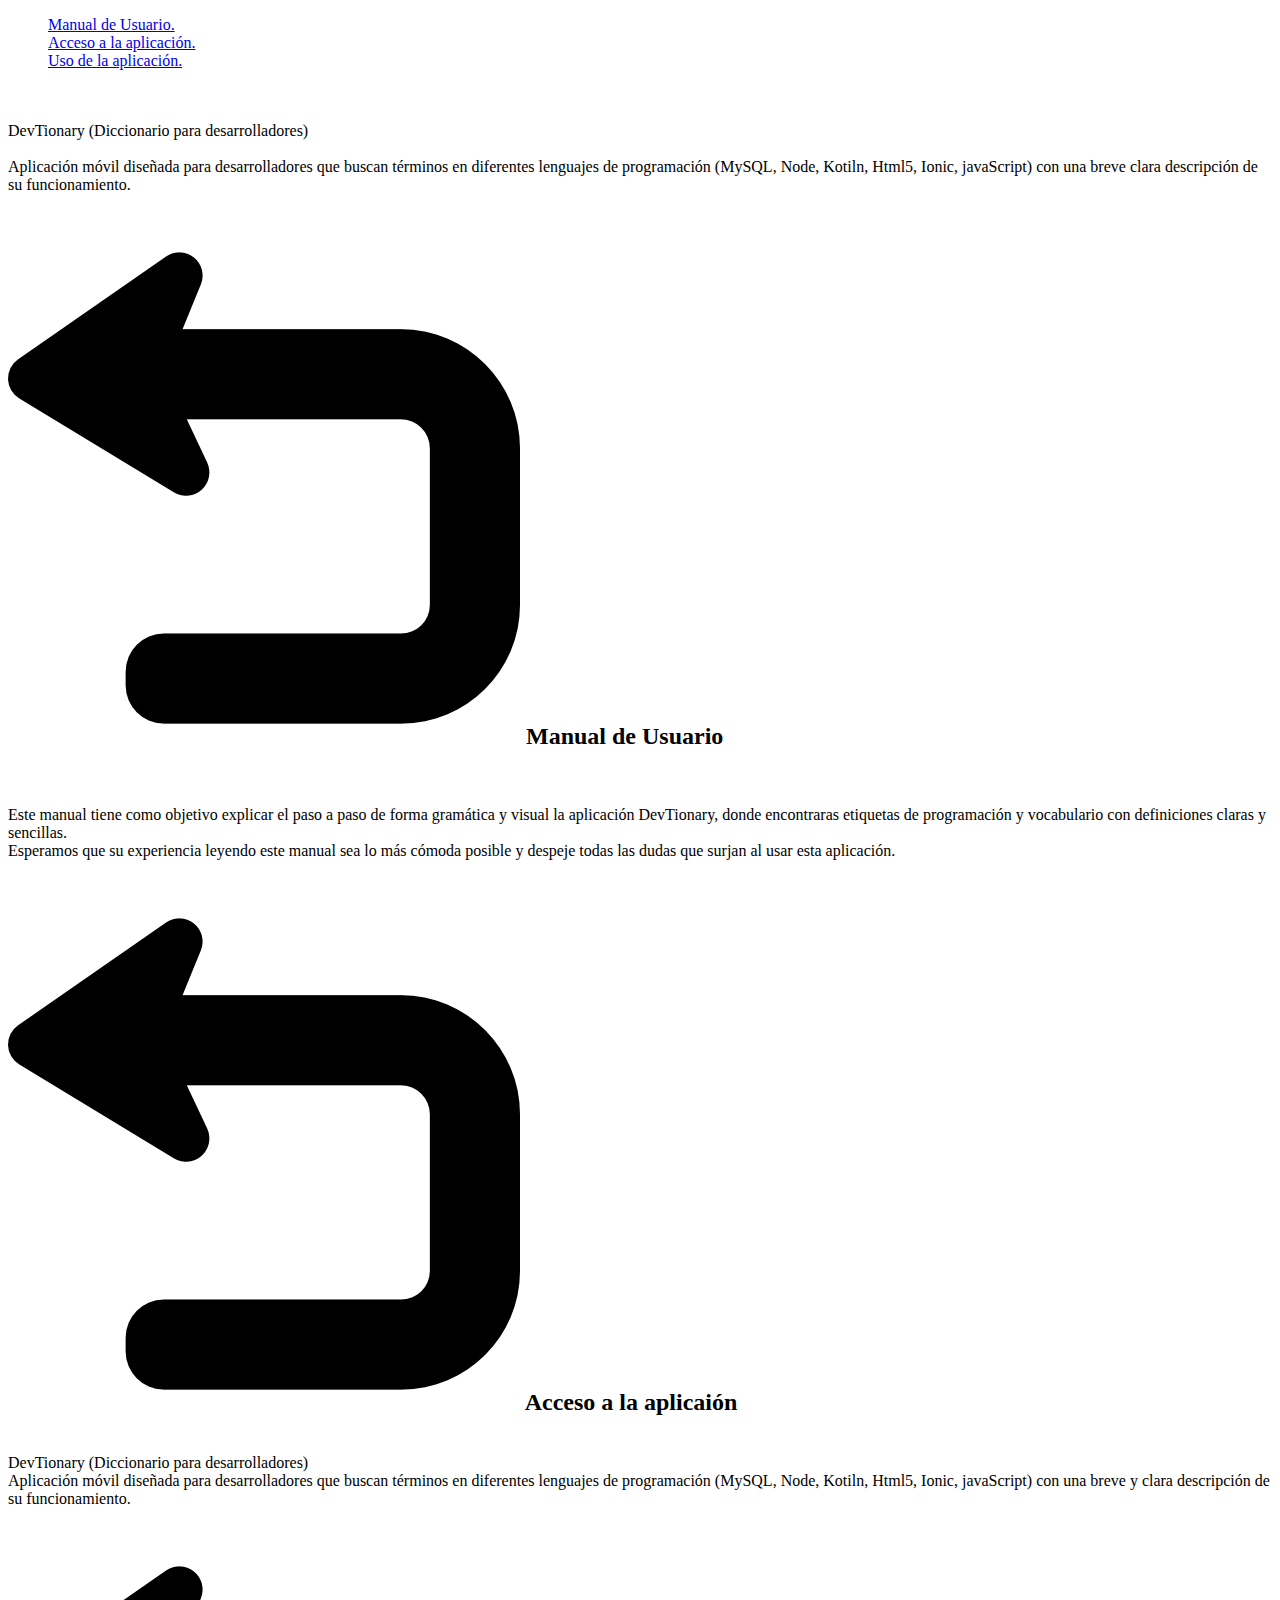
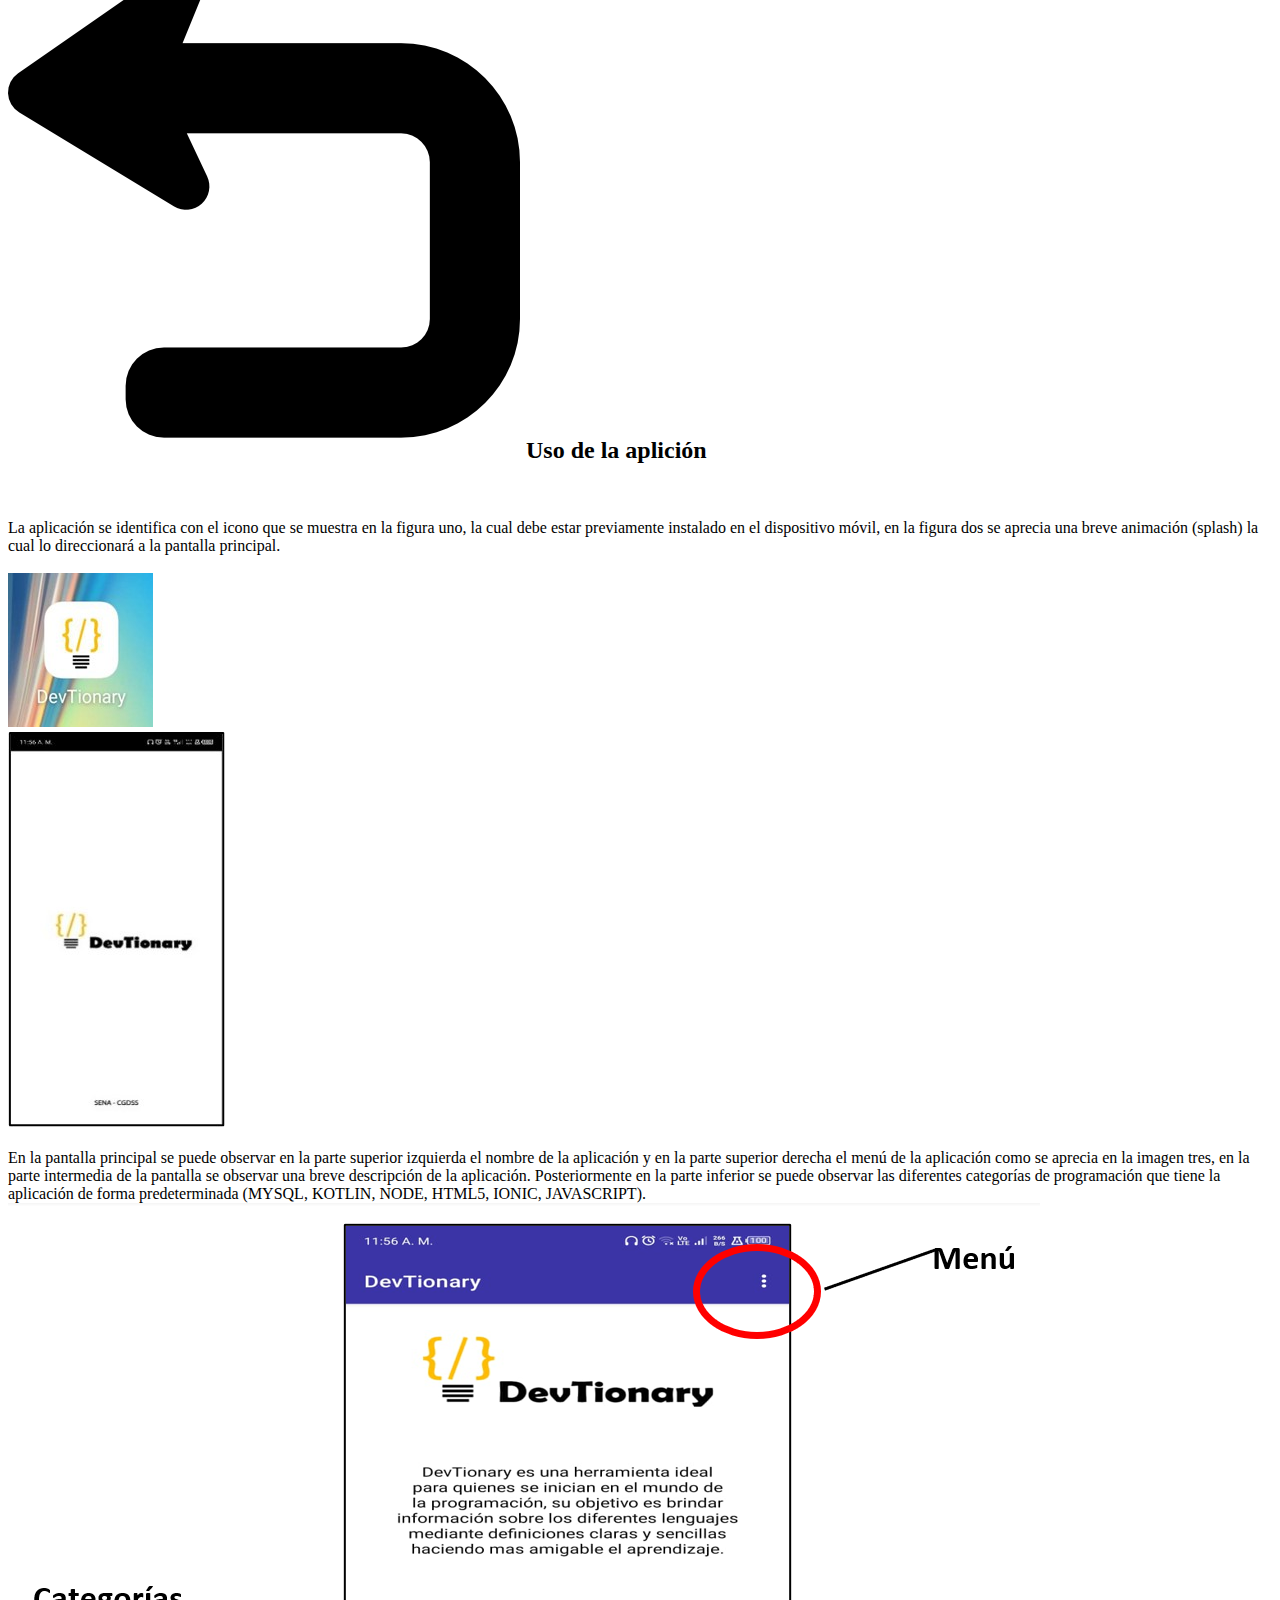
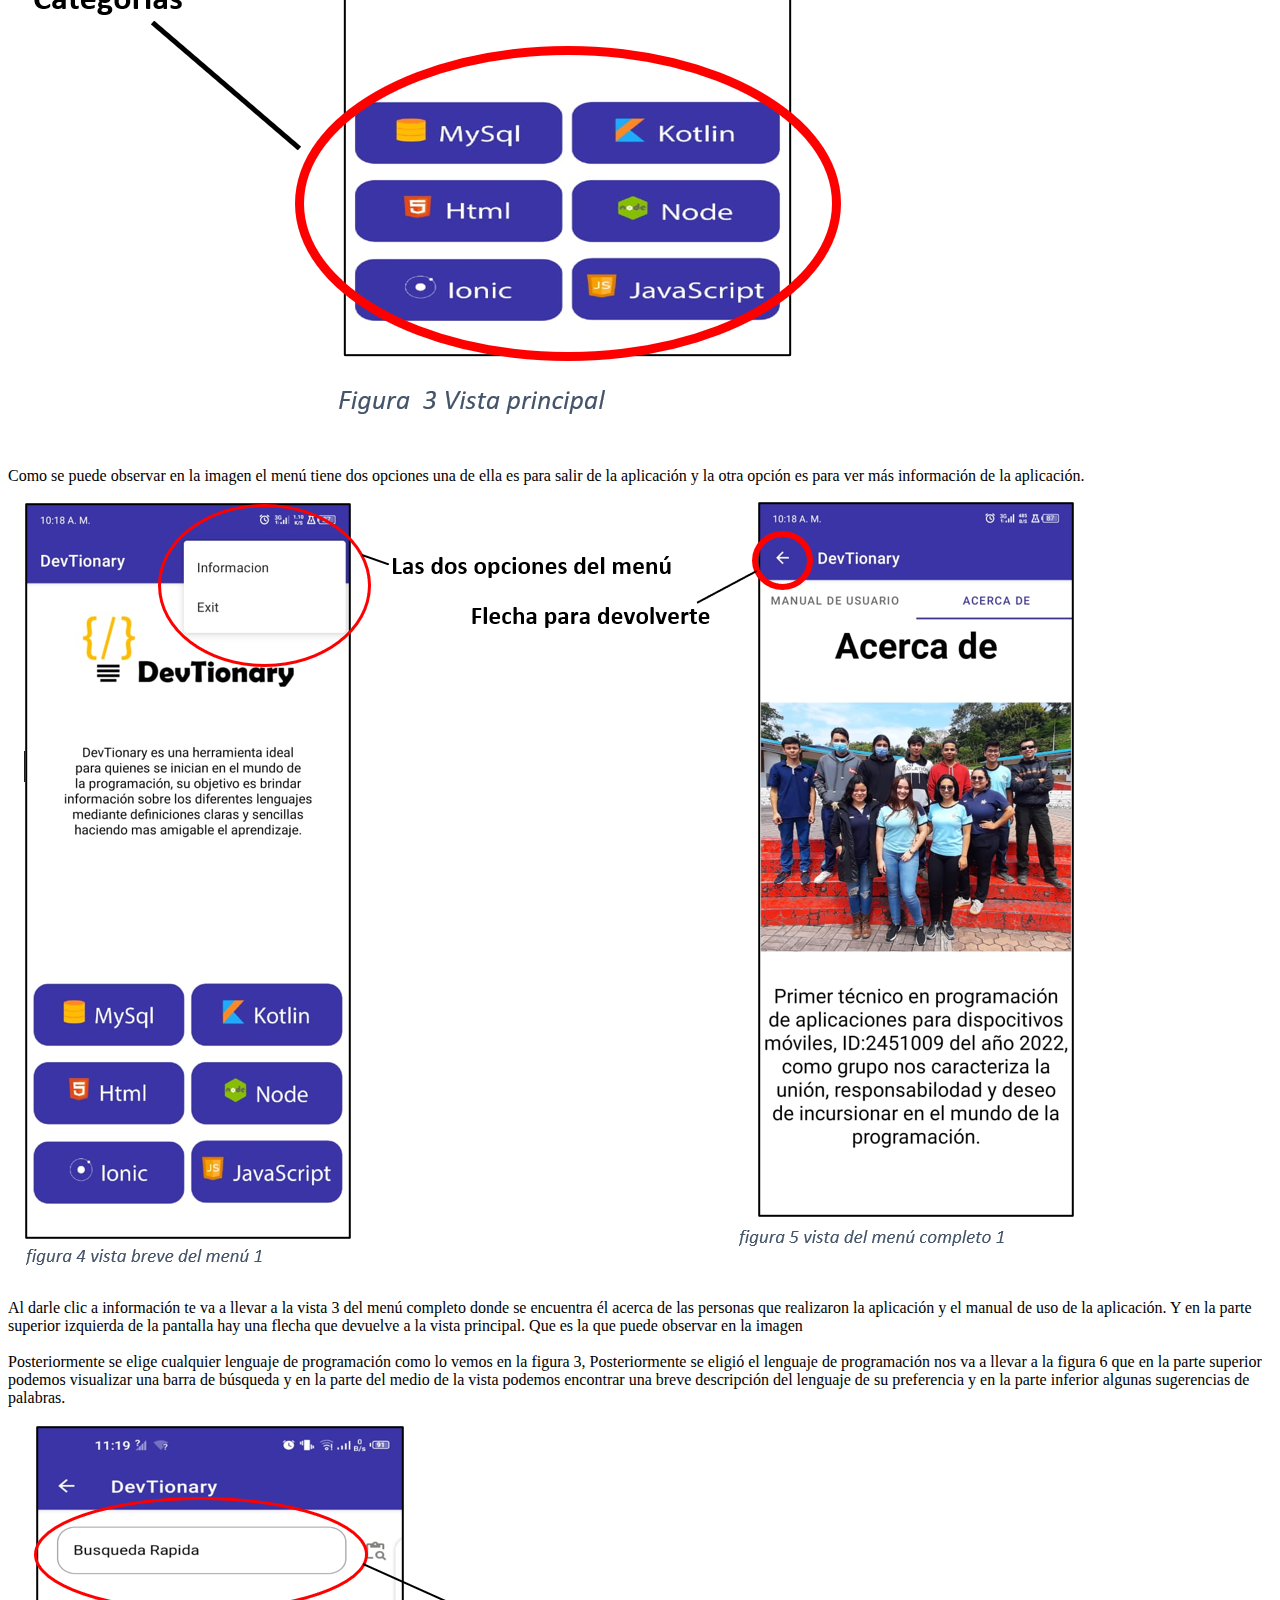
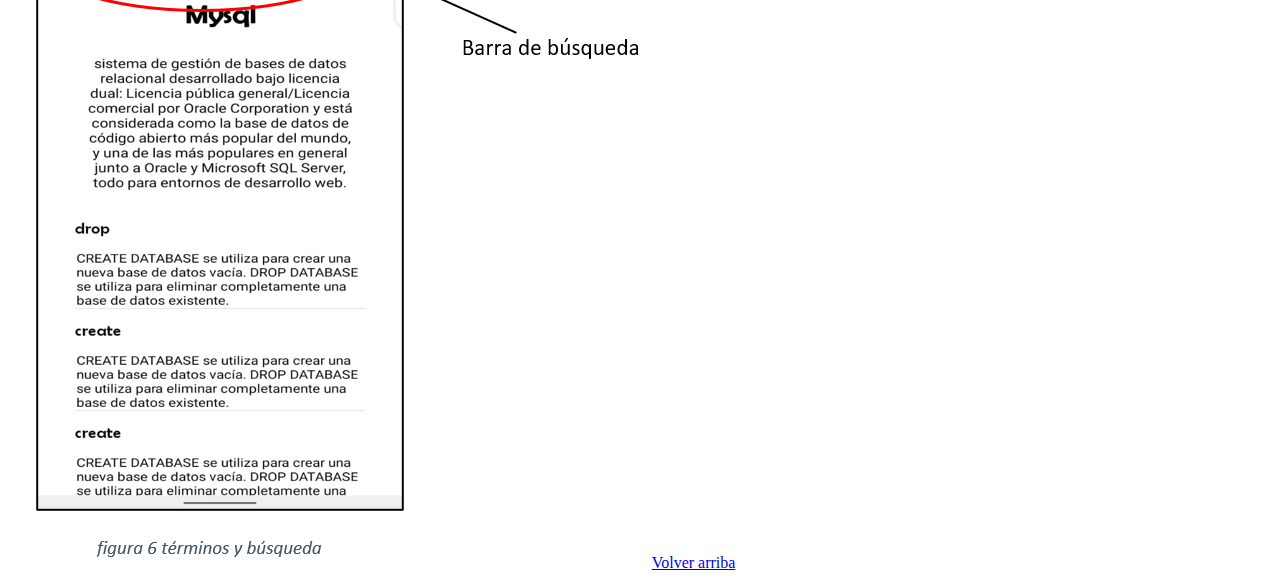
<file: app/src/main/assets/index.html>
<!DOCTYPE html>
<html lang="es">
<head>
    <meta charset="UTF-8">
    <meta http-equiv="X-UA-Compatible" content="IE=edge">
    <meta name="viewport" content="width=device-width, initial-scale=1.0">
    <title>DevTionary</title>
    <link rel="stylesheet" media="only screen and (max-width: 768px)" href="stiles.css" href="https://cdnjs.cloudflare.com/ajax/libs/font-awesome/5.11.2/css/all.min.css">   
</head>
<body>
    <ul id="arriba" style="list-style:none;">
    <li><a class="toque"  href="#acerca"> Manual de Usuario.</a></li>
    <li><a class="toque" href="#inicio_app"> Acceso a la aplicación.</a></li>
    <li><a class="toque" href="#uso"> Uso de la aplicación.</a></li><br>
    </ul>
    <header>
            <br><div class="text">DevTionary (Diccionario para desarrolladores)</div><br>
            <div class="text">
            Aplicación móvil diseñada para desarrolladores que buscan términos en diferentes lenguajes de programación (MySQL, Node, Kotiln, Html5, Ionic, javaScript) con una breve  clara descripción de su funcionamiento.
            </div>
    </header>

    
        
    <div class="text">
        <section id="acerca"><br><h2><a href="#arriba"><img class="flecha" src="imagenes/sinfondo.png"></a> Manual de Usuario</h2><br>
            
            
        <br>Este manual tiene como objetivo explicar el paso a paso de forma gramática y visual la aplicación DevTionary, donde encontraras etiquetas de programación y vocabulario con definiciones claras y sencillas.
        <br>Esperamos que su experiencia leyendo este manual sea lo más cómoda posible y despeje todas las dudas que surjan al usar esta aplicación.
    </div>
        </section>

    
        
        <section id="inicio_app">
            <div class="text">
                <br><a href="#arriba"><h2><img class="flecha" src="imagenes/sinfondo.png"></a> Acceso a la aplicaión</h2>
        <br>DevTionary (Diccionario para desarrolladores)<br>
        Aplicación móvil diseñada para desarrolladores que buscan términos en diferentes lenguajes de programación (MySQL, Node, Kotiln, Html5, Ionic, javaScript) con una breve y clara descripción de su funcionamiento.
    </div>
    </section>

    <div class="text">
        <section id="uso"><br><h2><a href="#arriba"><img class="flecha" src="imagenes/sinfondo.png"></a> Uso de la aplición</h2><br>
            
            
        <br>La aplicación se identifica con el icono que se muestra en la figura uno, la cual debe estar previamente instalado en el dispositivo móvil, en la figura dos se aprecia una breve animación (splash) la cual lo direccionará a la pantalla principal.<br>
    </div>

        <br><img class="logo" src="imagenes/entrar.jpg"><br>
            <img class="logo" src="imagenes/splahs.jpg">

    <div class="text">
        <br>En la pantalla principal se puede observar en la parte superior izquierda el nombre de la aplicación y en la parte superior derecha el menú de la aplicación como se aprecia en la imagen tres, en la parte intermedia de la pantalla se observar una breve descripción de la aplicación. Posteriormente en la parte inferior se puede observar las diferentes categorías de programación que tiene la aplicación de forma predeterminada (MYSQL, KOTLIN, NODE, HTML5, IONIC, JAVASCRIPT).<br>
    </div>

        <img class="pequeña" src="imagenes/categorias.png">

    <div class="text">
        <br>Como se puede observar en la imagen el menú tiene dos opciones una de ella es para salir de la aplicación y la otra opción es para ver más información de la aplicación.<br>
    </div>

        <img class="mediana" src="imagenes/menu.png">

    <div class="text">
        <br>Al darle clic a información te va a llevar a la vista 3 del menú completo donde se encuentra él acerca de las personas que realizaron la aplicación y el manual de uso de la aplicación. Y en la parte superior izquierda de la pantalla hay una flecha que devuelve a la vista principal. Que es la que puede observar en la imagen <br>
        <br>Posteriormente se elige cualquier lenguaje de programación como lo vemos en la figura 3, Posteriormente se eligió el lenguaje de programación nos va a llevar a la figura 6 que en la parte superior podemos visualizar una barra de búsqueda y en la parte del medio de la vista podemos encontrar una breve descripción del lenguaje de su preferencia y en la parte inferior algunas sugerencias de palabras.<br>
    </div>

        <img class="barra" src="imagenes/barrabusqueda.png">
        </section>

        <a href="#arriba" class="retornar">Volver arriba</a>
</body>
</html>
</file>
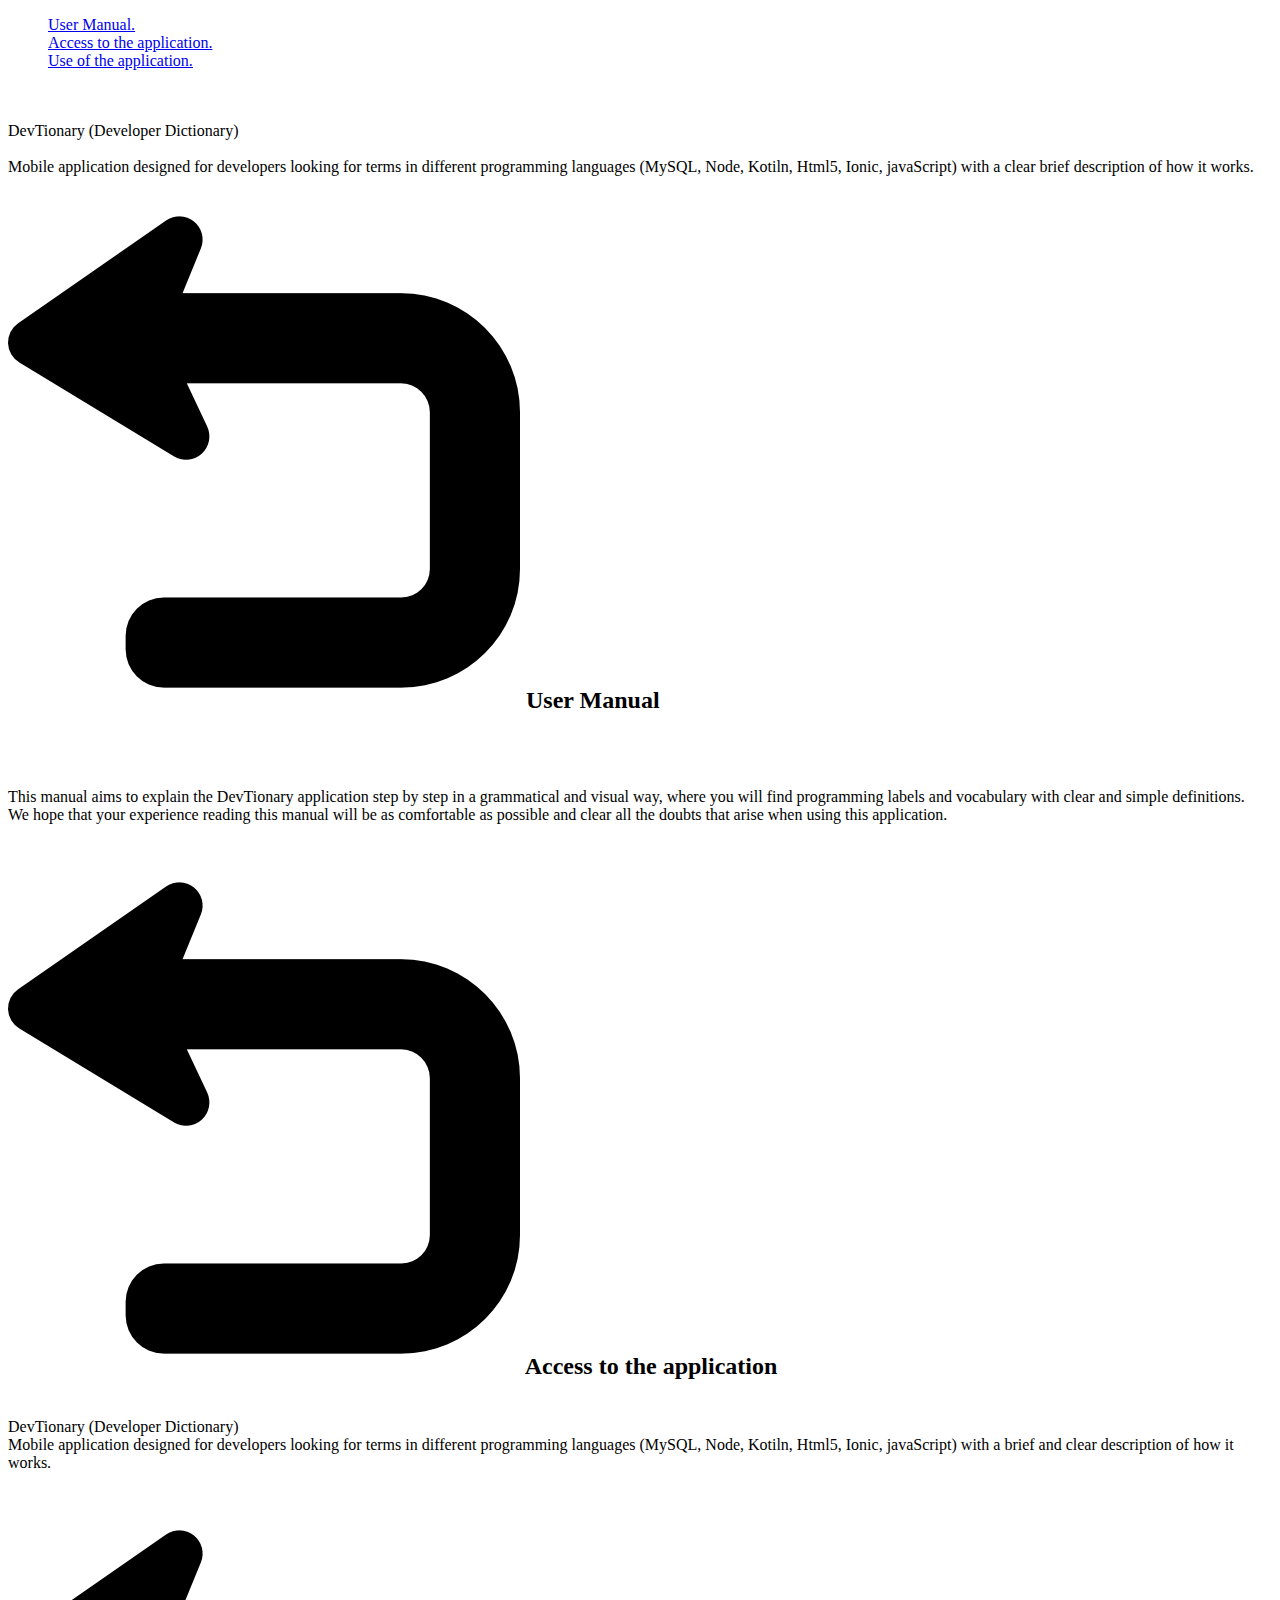
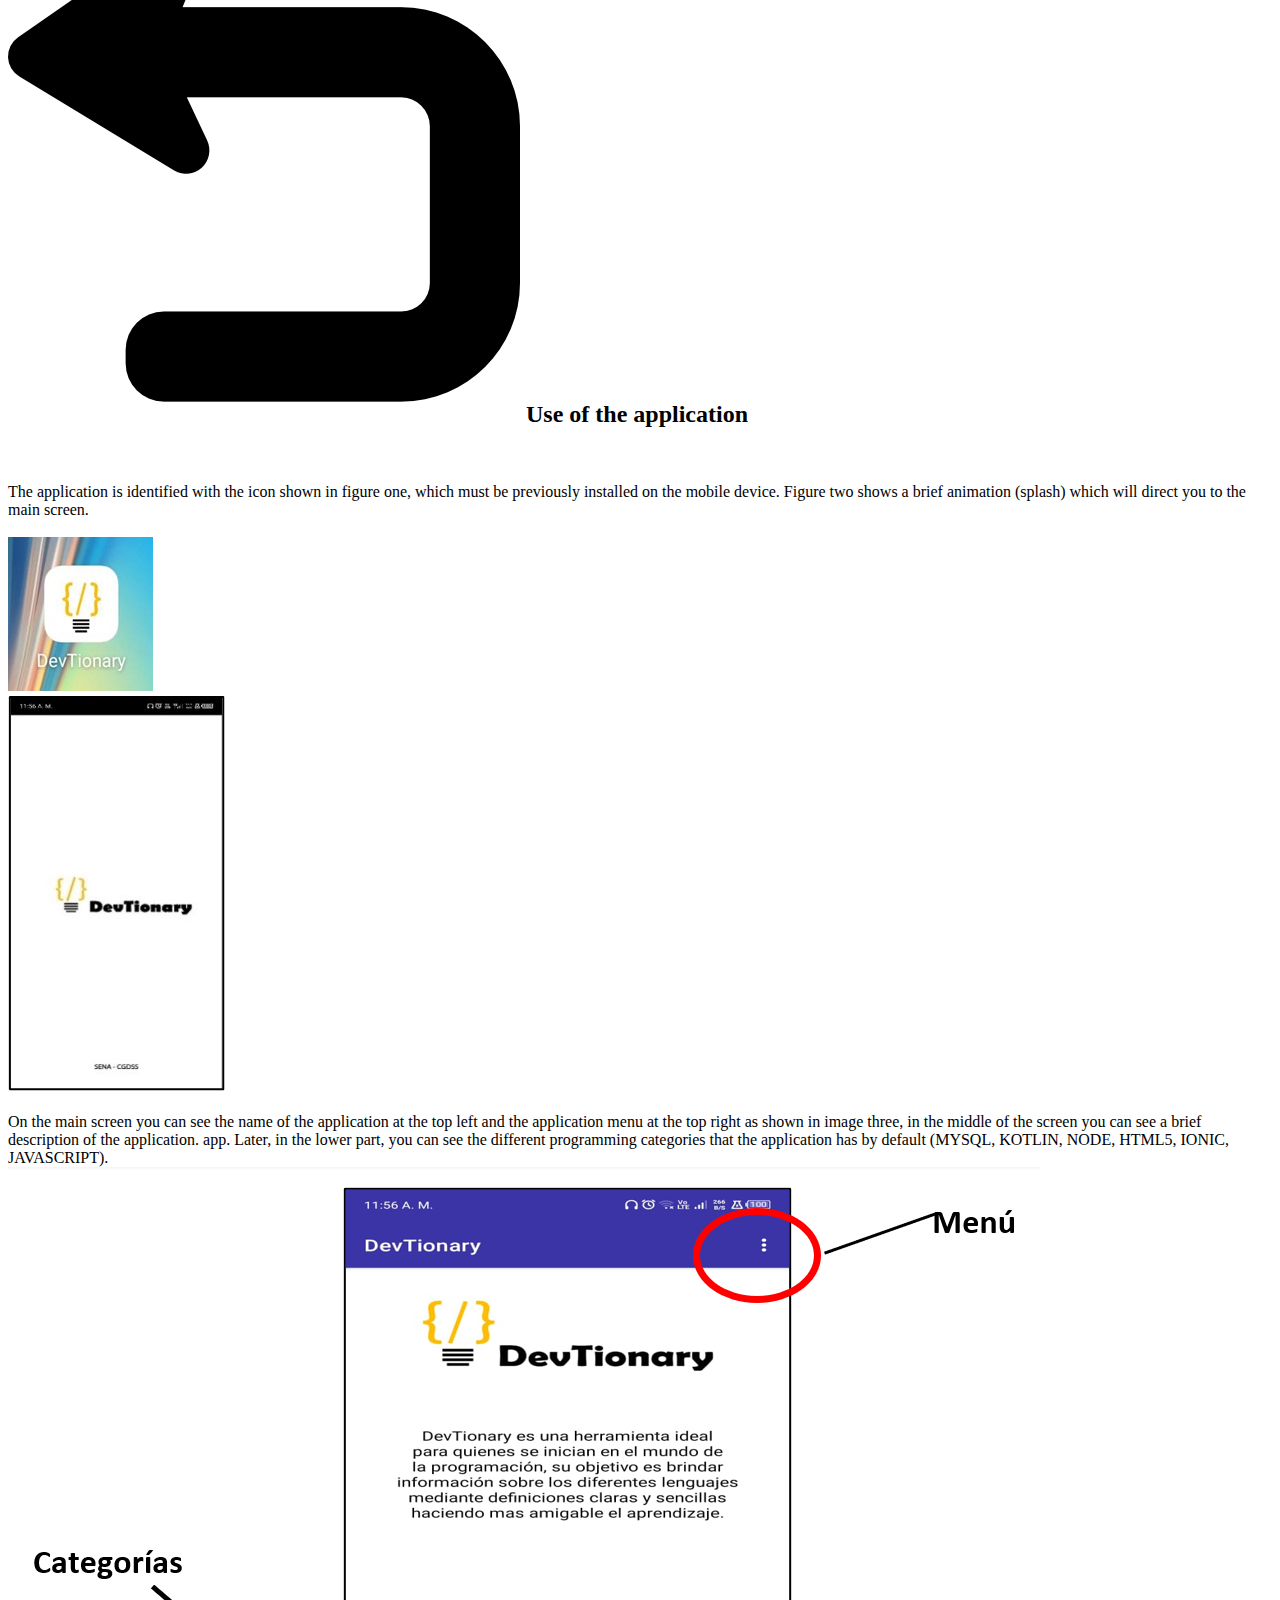
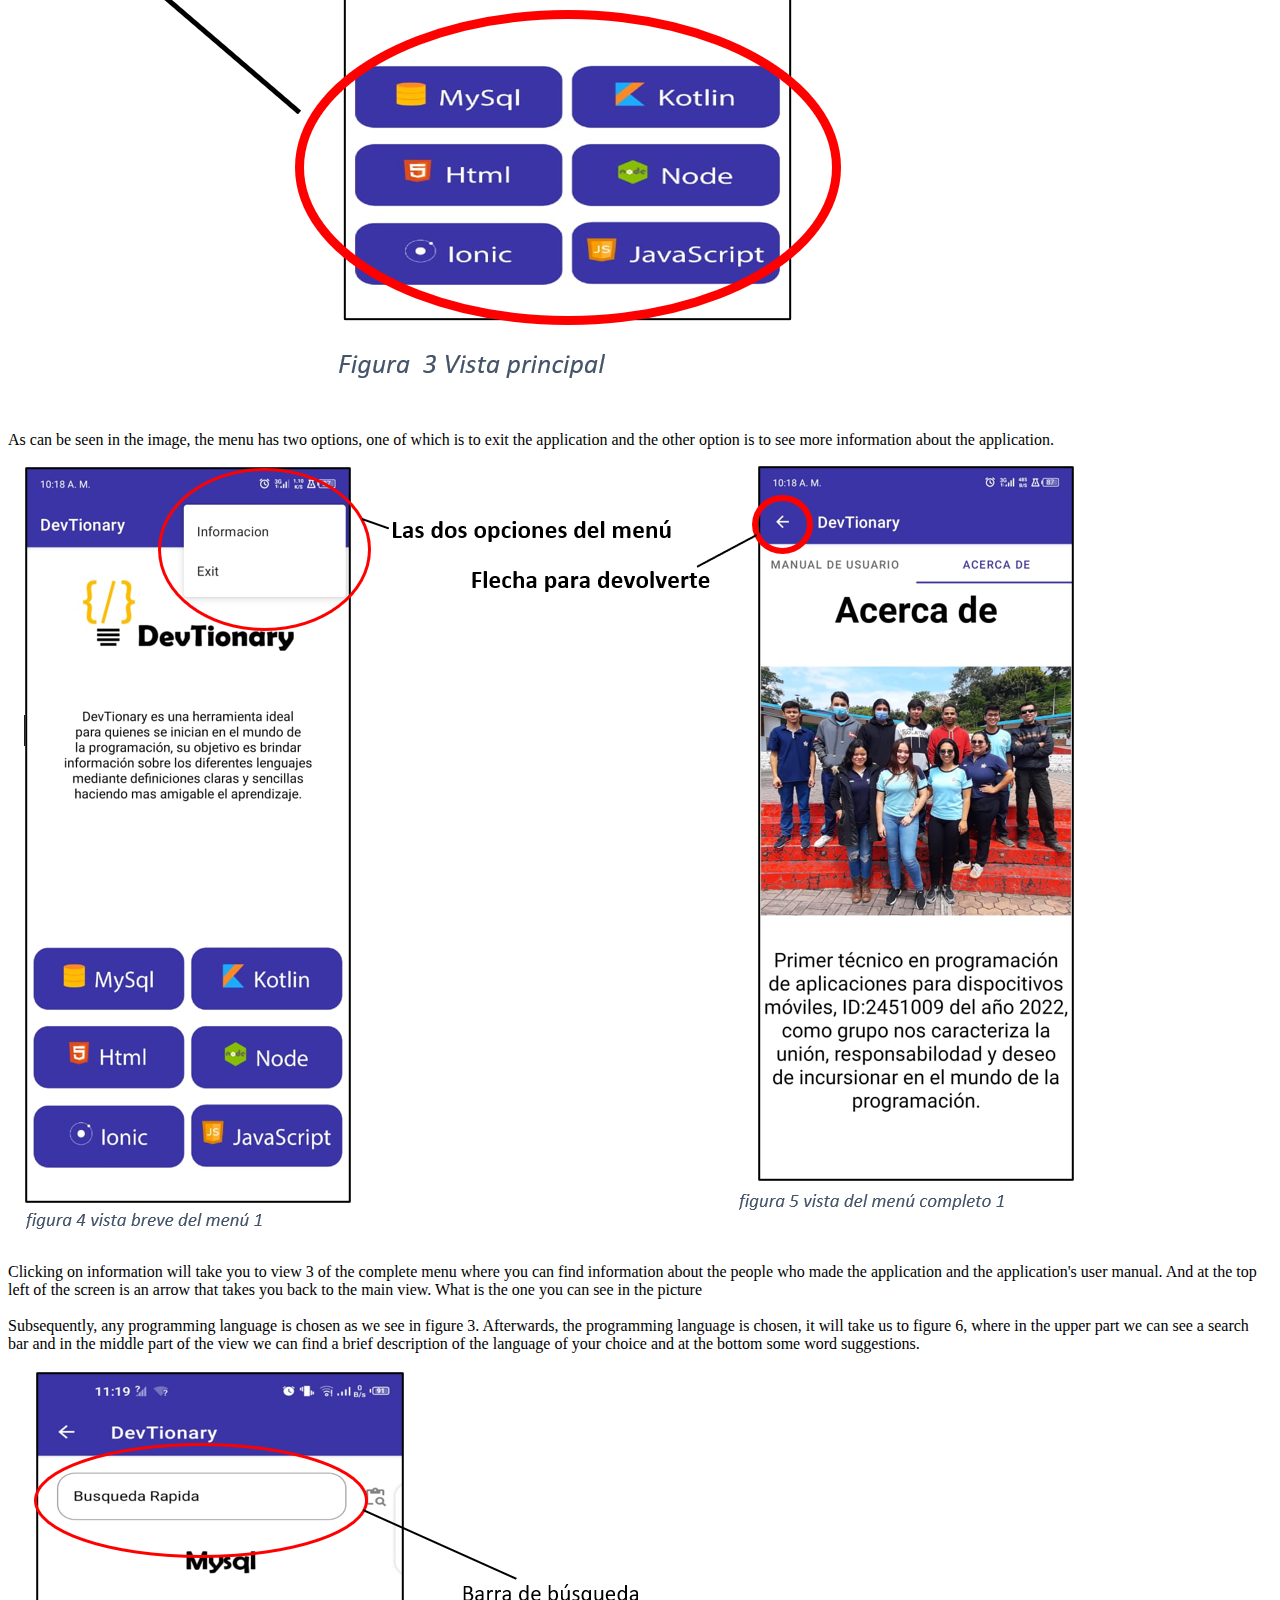
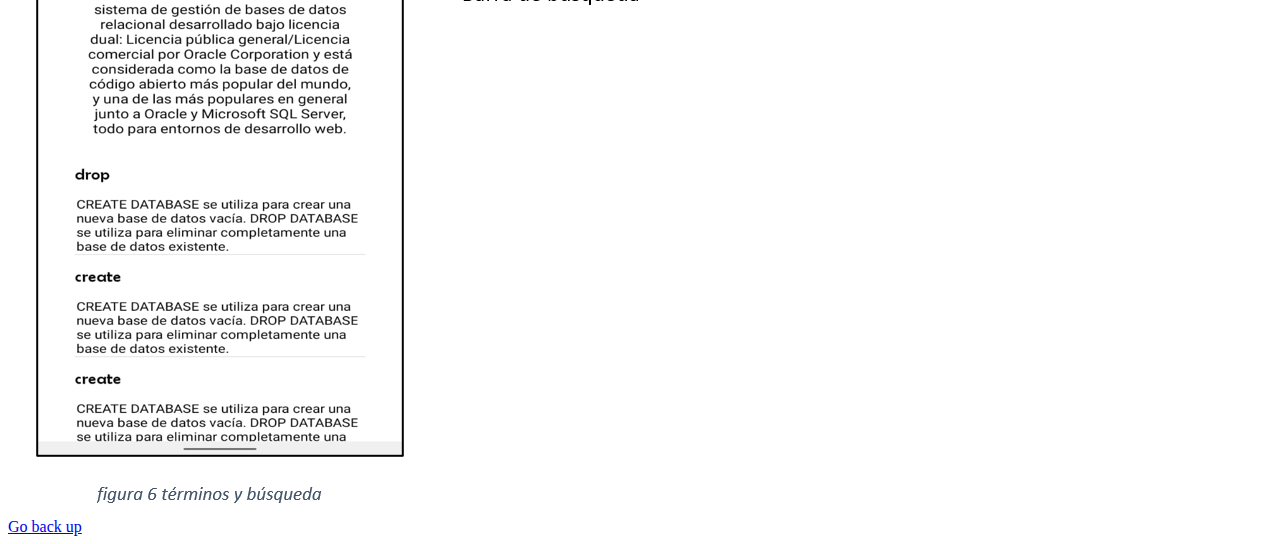
<file: app/src/main/assets/indexIngles.html>
<!DOCTYPE html>
<html lang="en">
<head>
    <meta charset="UTF-8">
    <meta http-equiv="X-UA-Compatible" content="IE=edge">
    <meta name="viewport" content="width=device-width, initial-scale=1.0">
    <title>DevTionary</title>
    <link rel="stylesheet" media="only screen and (max-width: 768px)" href="stiles.css" href="https://cdnjs.cloudflare.com/ajax/libs/font-awesome/5.11.2/css/all.min.css">   
</head>
<body>
    <ul id="arriba" style="list-style:none;">
    <li><a class="toque"  href="#acerca"> User Manual.</a></li>
    <li><a class="toque" href="#inicio_app"> Access to the application.</a></li>
    <li><a class="toque" href="#uso"> Use of the application.</a></li><br>
    </ul>
    <header>
            <br><div class="text">DevTionary (Developer Dictionary)</div><br>
            <div class="text">
                Mobile application designed for developers looking for terms in different programming languages ​​(MySQL, Node, Kotiln, Html5, Ionic, javaScript) with a clear brief description of how it works.
            </div>
    </header>

    
        
    <div class="text">
        <a href="#arriba"><h2><img class="flecha" src="imagenes/sinfondo.png"></a> User Manual</h2>
        <section id="acerca"><br>
            
           <br>
        <br>This manual aims to explain the DevTionary application step by step in a grammatical and visual way, where you will find programming labels and vocabulary with clear and simple definitions.
        <br>We hope that your experience reading this manual will be as comfortable as possible and clear all the doubts that arise when using this application.
    </div>
        </section>

    
        
        <section id="inicio_app">
            <div class="text">
                <br><a href="#arriba"><h2><img class="flecha" src="imagenes/sinfondo.png"></a> Access to the application</h2>
        <br>DevTionary (Developer Dictionary)<br>
        Mobile application designed for developers looking for terms in different programming languages ​​(MySQL, Node, Kotiln, Html5, Ionic, javaScript) with a brief and clear description of how it works.
    </div>
    </section>

    <div class="text">
        <section id="uso"><br><a href="#arriba"><h2><img class="flecha" src="imagenes/sinfondo.png"></a> Use of the application</h2><br>
            
            
        <br>The application is identified with the icon shown in figure one, which must be previously installed on the mobile device. Figure two shows a brief animation (splash) which will direct you to the main screen.<br>
    </div>

        <br><img class="logo" src="imagenes/entrar.jpg"><br>
            <img class="logo" src="imagenes/splahs.jpg">

    <div class="text">
        <br>On the main screen you can see the name of the application at the top left and the application menu at the top right as shown in image three, in the middle of the screen you can see a brief description of the application. app. Later, in the lower part, you can see the different programming categories that the application has by default (MYSQL, KOTLIN, NODE, HTML5, IONIC, JAVASCRIPT).<br>
    </div>

        <img class="pequeña" src="imagenes/categorias.png">

    <div class="text">
        <br>As can be seen in the image, the menu has two options, one of which is to exit the application and the other option is to see more information about the application.<br>
    </div>

        <img class="mediana" src="imagenes/menu.png">

    <div class="text">
        <br>Clicking on information will take you to view 3 of the complete menu where you can find information about the people who made the application and the application's user manual. And at the top left of the screen is an arrow that takes you back to the main view. What is the one you can see in the picture <br>
        <br>Subsequently, any programming language is chosen as we see in figure 3. Afterwards, the programming language is chosen, it will take us to figure 6, where in the upper part we can see a search bar and in the middle part of the view we can find a brief description of the language of your choice and at the bottom some word suggestions.<br>
    </div>

        <img class="barra" src="imagenes/barrabusqueda.png"><br>
        </section>

        <a href="#arriba" class="retornar">Go back up</a>
</body>
</html>
</file>
